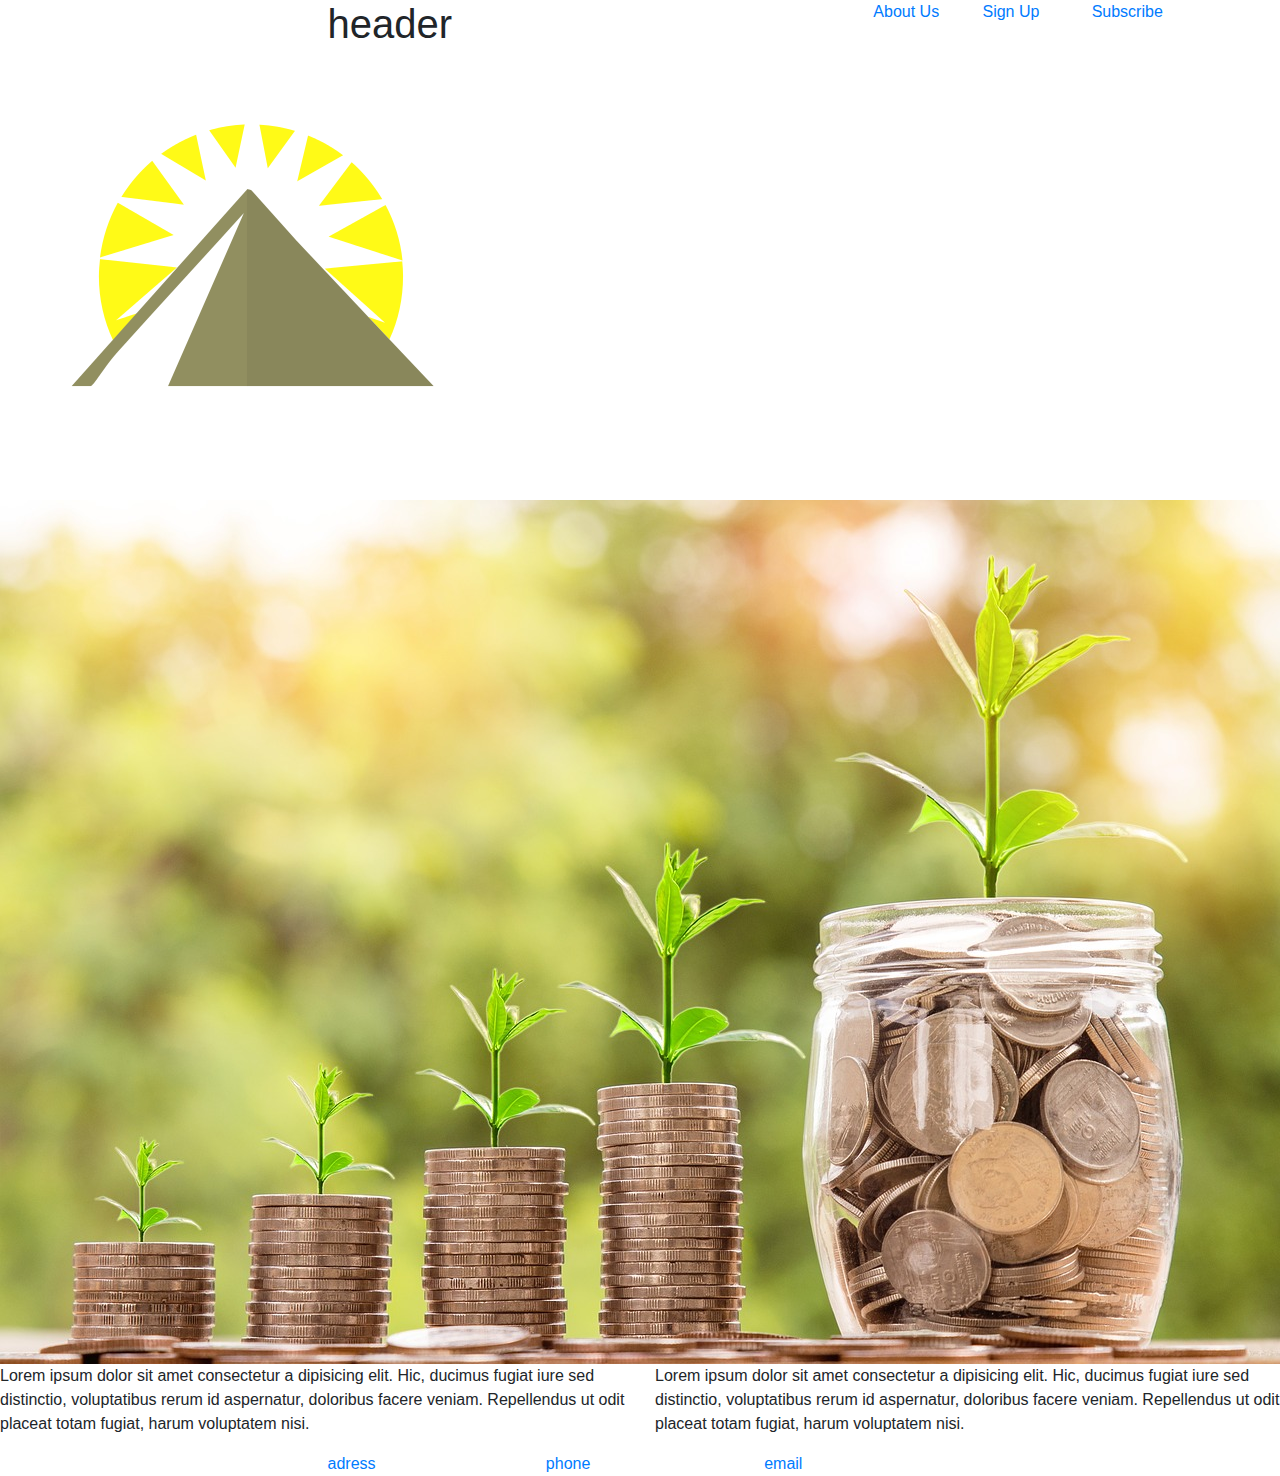
<file: index.html>
<!DOCTYPE html>
<html>
    <head>
        <link rel="stylesheet" href="https://stackpath.bootstrapcdn.com/bootstrap/4.3.1/css/bootstrap.min.css" integrity="sha384-ggOyR0iXCbMQv3Xipma34MD+dH/1fQ784/j6cY/iJTQUOhcWr7x9JvoRxT2MZw1T" crossorigin="anonymous">


    </head>
    <body>
        <!-- header logo links -->
        <div class="row nav">
            <div class="col-3"> <img src="logo.png" alt="the logo">  </div>
            <div class="col-5"><h1>header</h1></div>
            <div class="col-1"><a href="">About Us</a></div>
            <div class="col-1"><a href="">Sign Up</a></div>
            <div class="col-1"><a href="">Subscribe</a></div>
        </div>
<!-- body image -->
        <div class="row img">
            <div class="col-12">
                <img src="money-2724241_1280.jpg" alt="bopdy image">

            </div>

        </div>

        <div class="row content">
            <div class="col-6" > <p>Lorem ipsum dolor sit amet consectetur a
                dipisicing elit. Hic, ducimus fugiat iure sed distinctio, voluptatibus 
                rerum id aspernatur, doloribus facere veniam. 
                Repellendus ut odit placeat totam fugiat,
                 harum voluptatem nisi.</p></div>
            <div class="col-6" > <p>Lorem ipsum dolor sit amet consectetur a
                dipisicing elit. Hic, ducimus fugiat iure sed distinctio, voluptatibus 
                rerum id aspernatur, doloribus facere veniam. 
                Repellendus ut odit placeat totam fugiat,
                harum voluptatem nisi.</p></div>

        </div>

        <div class="row contacts">
            <div class="col-3 none"></div>
            <div class="col-2"><a href="1232 Random Street, City, GA 30082">adress</a></h4></div>
            <div class="col-2"><a href="91129292">phone</a></h4></div>
            <div class="col-2"><a href="www.myemail.com">email</a></h4></div>
            <div class="col-3 none"></div>

        </div>
           

    </body>
</html>
</file>
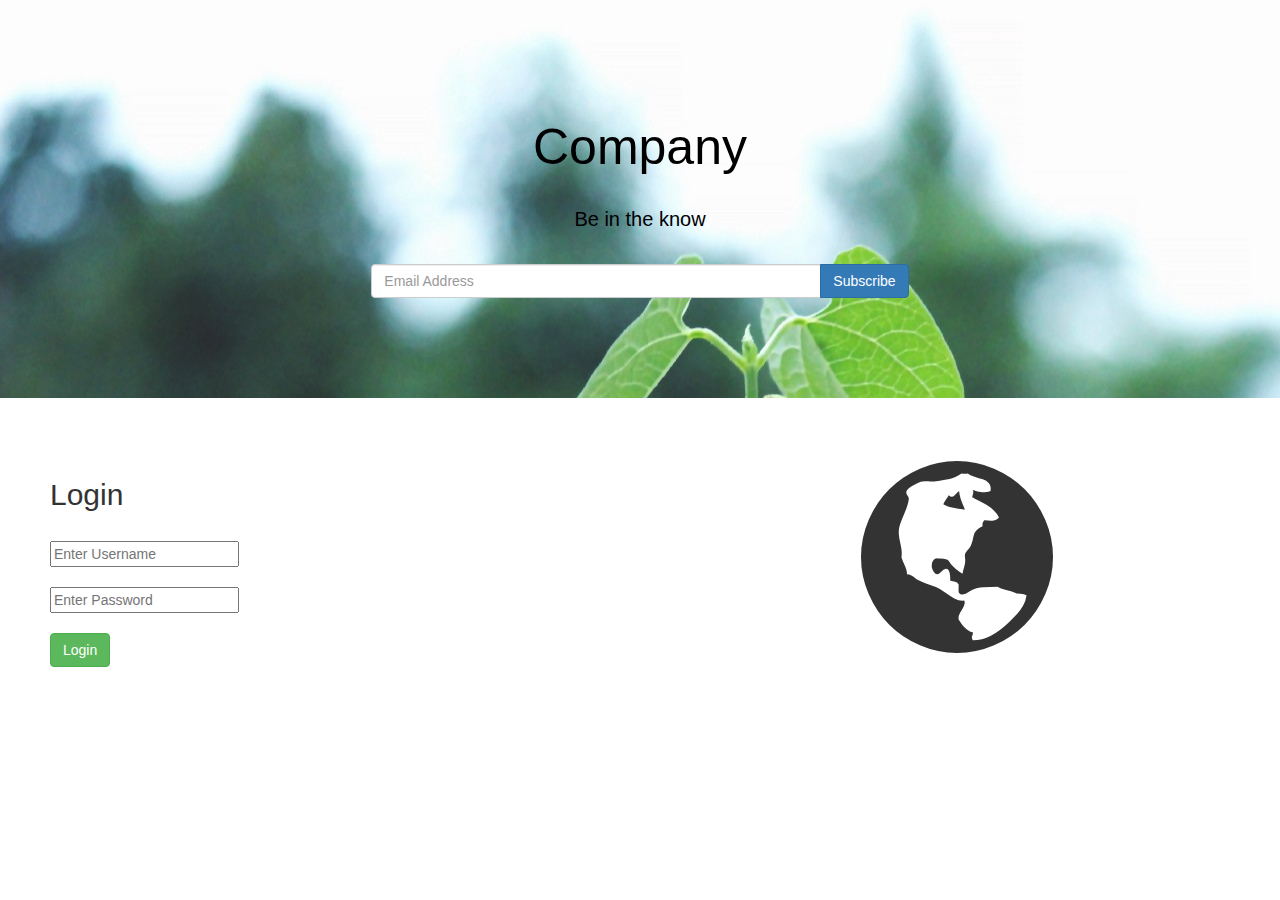
<file: index_log.html>
<!DOCTYPE html>
<html>
<head>
    <link rel="stylesheet" href="https://maxcdn.bootstrapcdn.com/bootstrap/3.4.0/css/bootstrap.min.css">
    <script src="https://maxcdn.bootstrapcdn.com/bootstrap/3.4.0/js/bootstrap.min.js"></script>
    <link rel="stylesheet" href="styles.css">
  
</head>
<body>
<div class="main text-center">
  <h1>Company</h1> <br>
  <p>Be in the know</p> <br>
  <form class="form-inline">
    <div class="input-group">
      <input type="email" class="form-control" size="50" placeholder="Email Address" required>
      <div class="input-group-btn">
        <button type="button" class="btn btn-primary">Subscribe</button>
      </div>
    </div>
  </form>
</div>

<div class="container-fluid">
  <div class="row">
    <div class="col-sm-8">
      <h2>Login</h2><br>
      <input type="text" placeholder="Enter Username" name="uname" required><br><br>     
      <input type="password" placeholder="Enter Password" name="psw" required><br><br>
      <button type="button" class="btn btn-success">Login</button>
    </div>
    <div class="col-sm-4">
      <span class="glyphicon glyphicon-globe pic"></span>
    </div>
  </div>
</div>

</body>
</html>
</file>
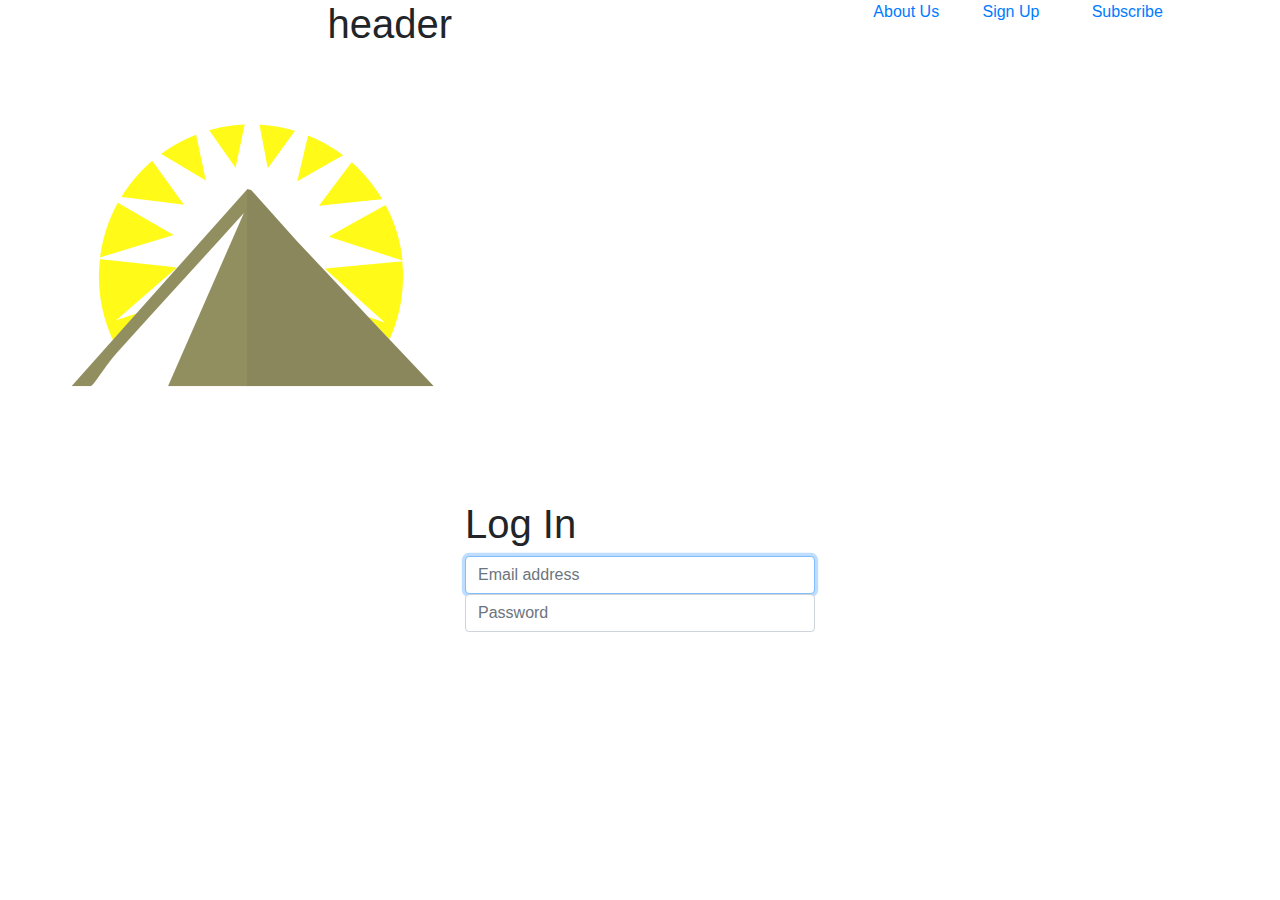
<file: login.html>
<div><link rel="stylesheet" href="https://stackpath.bootstrapcdn.com/bootstrap/4.3.1/css/bootstrap.min.css" integrity="sha384-ggOyR0iXCbMQv3Xipma34MD+dH/1fQ784/j6cY/iJTQUOhcWr7x9JvoRxT2MZw1T" crossorigin="anonymous"></div>

<div class="row nav">
            <div class="col-3"> <img src="logo.png" alt="the logo">  </div>
            <div class="col-5"><h1>header</h1></div>
            <div class="col-1"><a href="">About Us</a></div>
            <div class="col-1"><a href="">Sign Up</a></div>
            <div class="col-1"><a href="">Subscribe</a></div>
        </div>
<body>
  <div class="container">
  <div class="row">
    <div class="col-sm">
    </div>
    <div class="col-sm">
      <h1>Log In</h1>
      <input type="email" id="inputEmail" class="form-control" placeholder="Email address" required autofocus>
      <input type="password" id="inputPassword" class="form-control" placeholder="Password" required>
    </div>
    <div class="col-sm">
    </div>
  </div>
</div>
</body>
</file>
<file: styles.css>
.main {
    background-image: url("plant.jpeg");
    color:black;
    padding: 100px 25px;
  }
h1{
      font-size: 50px;
  }
p{
      font-size: 20px;
  }
.container-fluid {
    
    padding: 60px 50px;
  }
.pic {
    font-size: 200px;
  }
@media screen and (max-width: 768px) {
    .col-sm-4 {
      text-align: center;
      margin: 25px 0;
    }
  }
</file>
